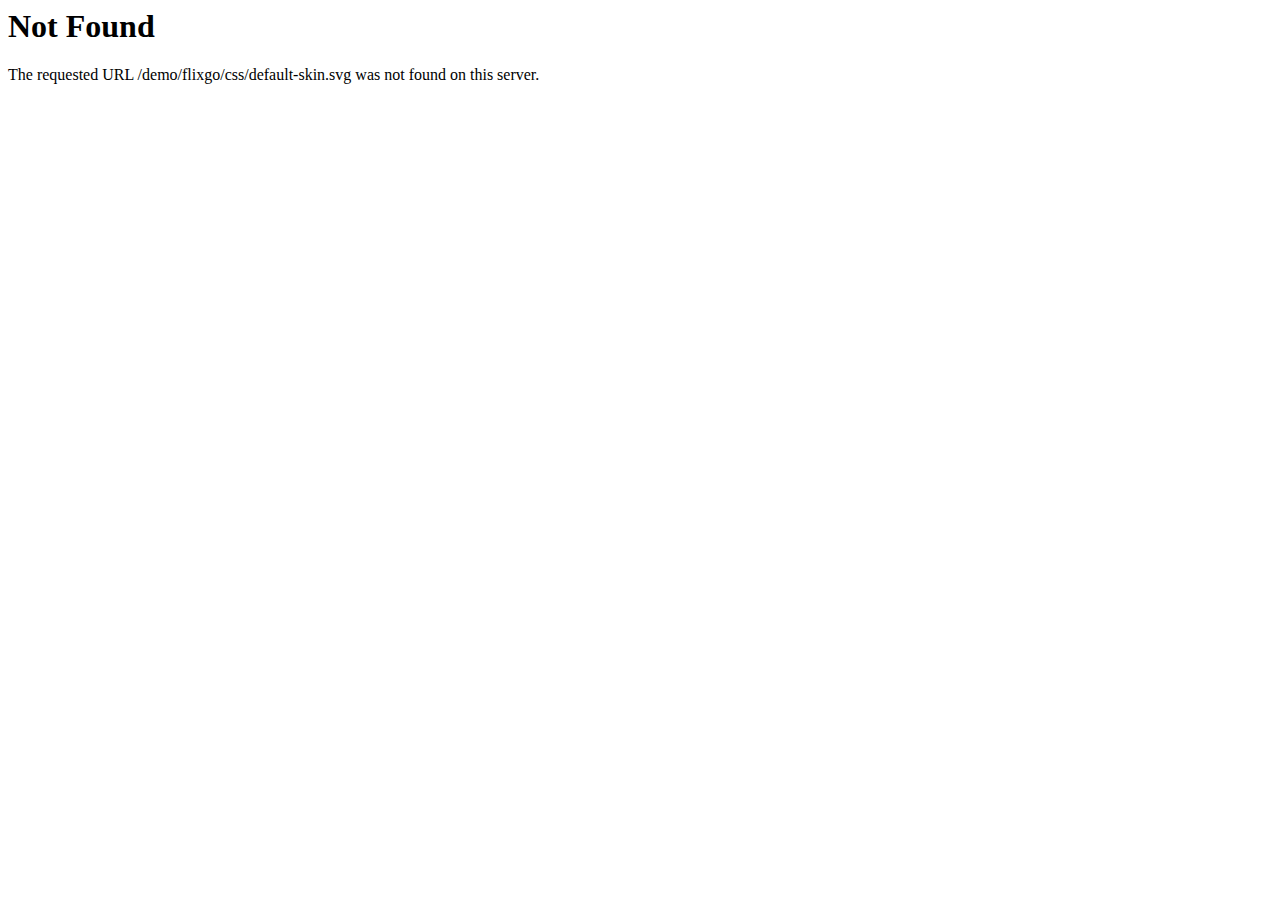
<file: css/default-skin-2.html>
<!DOCTYPE HTML PUBLIC "-//IETF//DTD HTML 2.0//EN">
<html><head>
<title>404 Not Found</title>
</head><body>
<h1>Not Found</h1>
<p>The requested URL /demo/flixgo/css/default-skin.svg was not found on this server.</p>
</body></html>
</file>
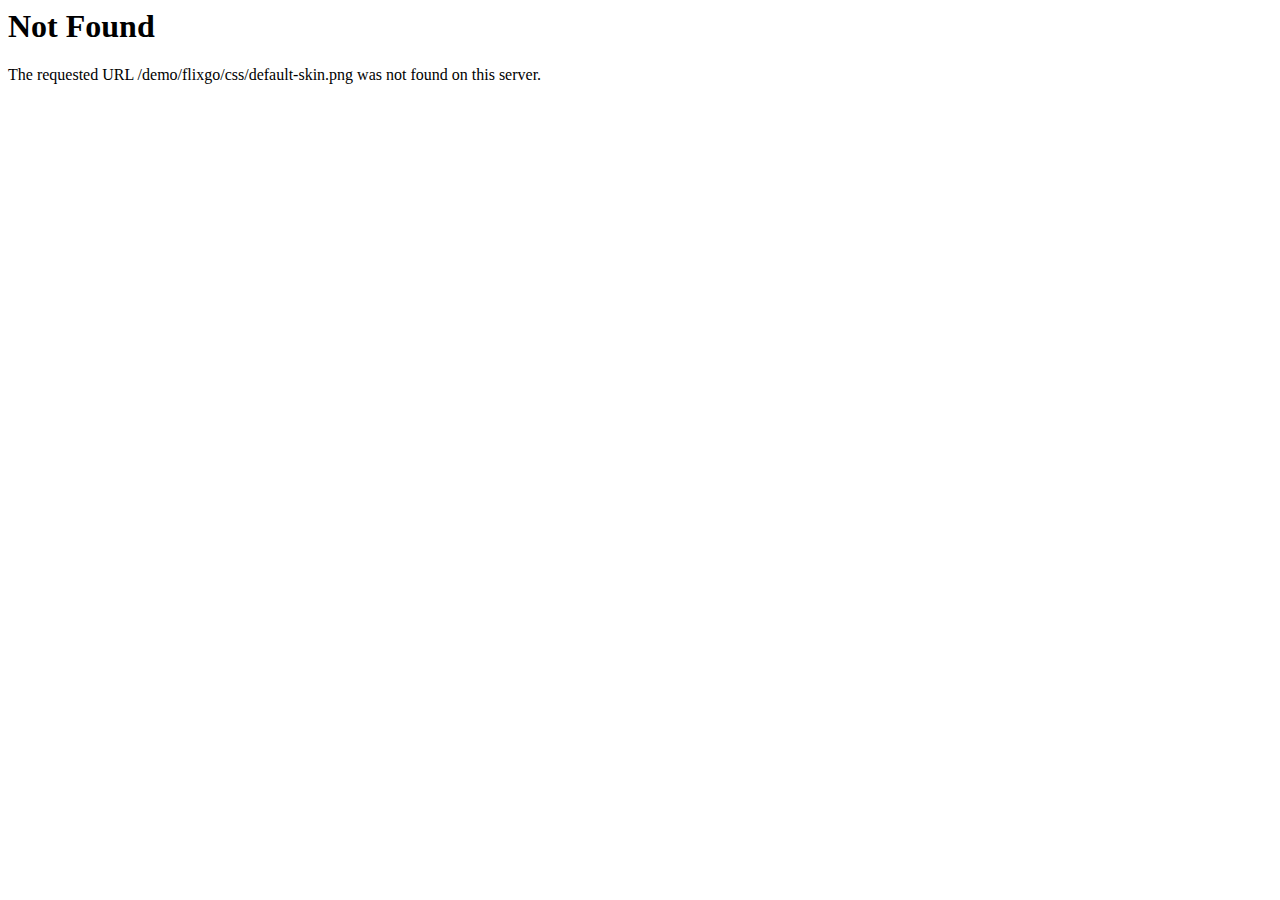
<file: css/default-skin.html>
<!DOCTYPE HTML PUBLIC "-//IETF//DTD HTML 2.0//EN">
<html><head>
<title>404 Not Found</title>
</head><body>
<h1>Not Found</h1>
<p>The requested URL /demo/flixgo/css/default-skin.png was not found on this server.</p>
</body></html>
</file>
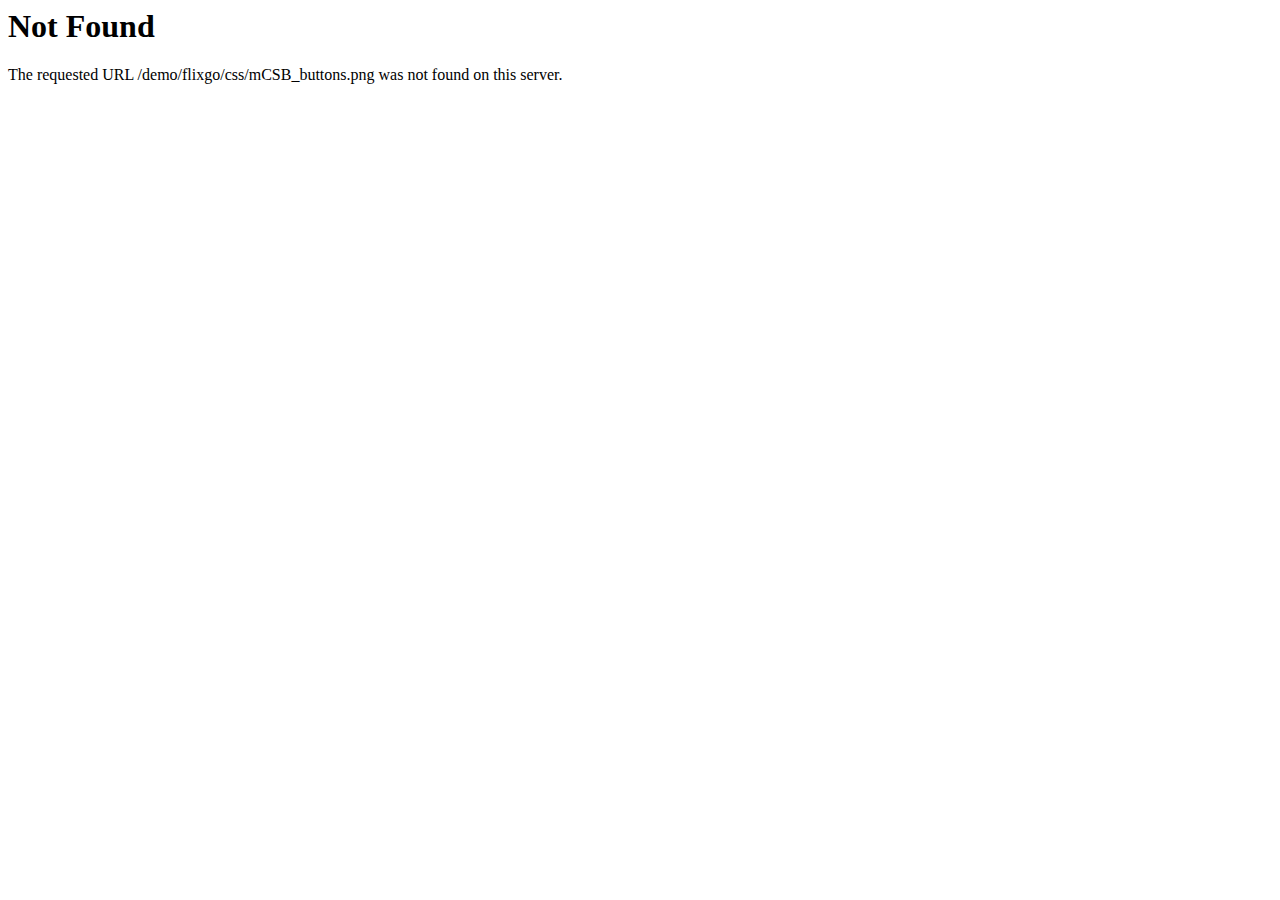
<file: css/mCSB_buttons.html>
<!DOCTYPE HTML PUBLIC "-//IETF//DTD HTML 2.0//EN">
<html><head>
<title>404 Not Found</title>
</head><body>
<h1>Not Found</h1>
<p>The requested URL /demo/flixgo/css/mCSB_buttons.png was not found on this server.</p>
</body></html>
</file>
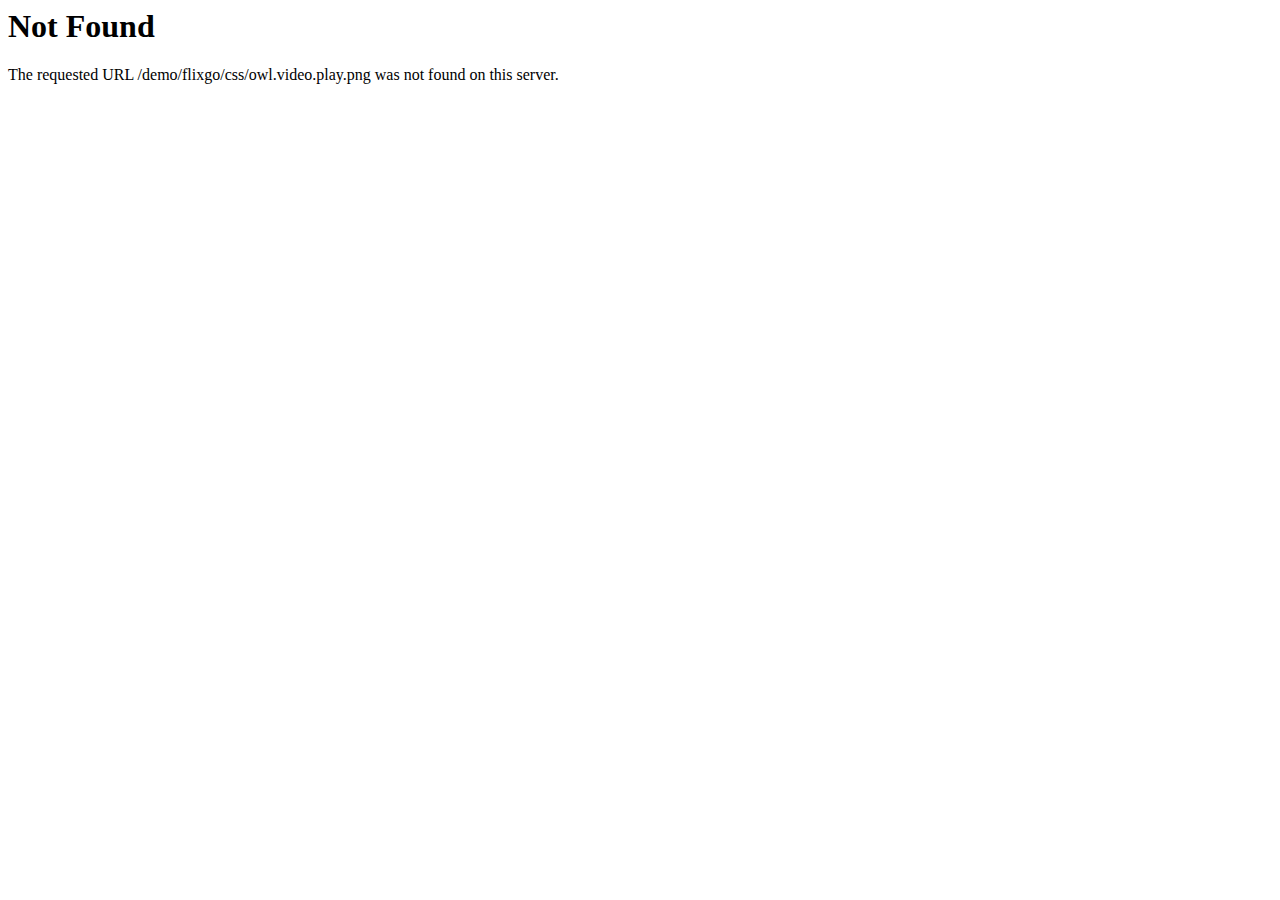
<file: css/owl.video.play.html>
<!DOCTYPE HTML PUBLIC "-//IETF//DTD HTML 2.0//EN">
<html><head>
<title>404 Not Found</title>
</head><body>
<h1>Not Found</h1>
<p>The requested URL /demo/flixgo/css/owl.video.play.png was not found on this server.</p>
</body></html>
</file>
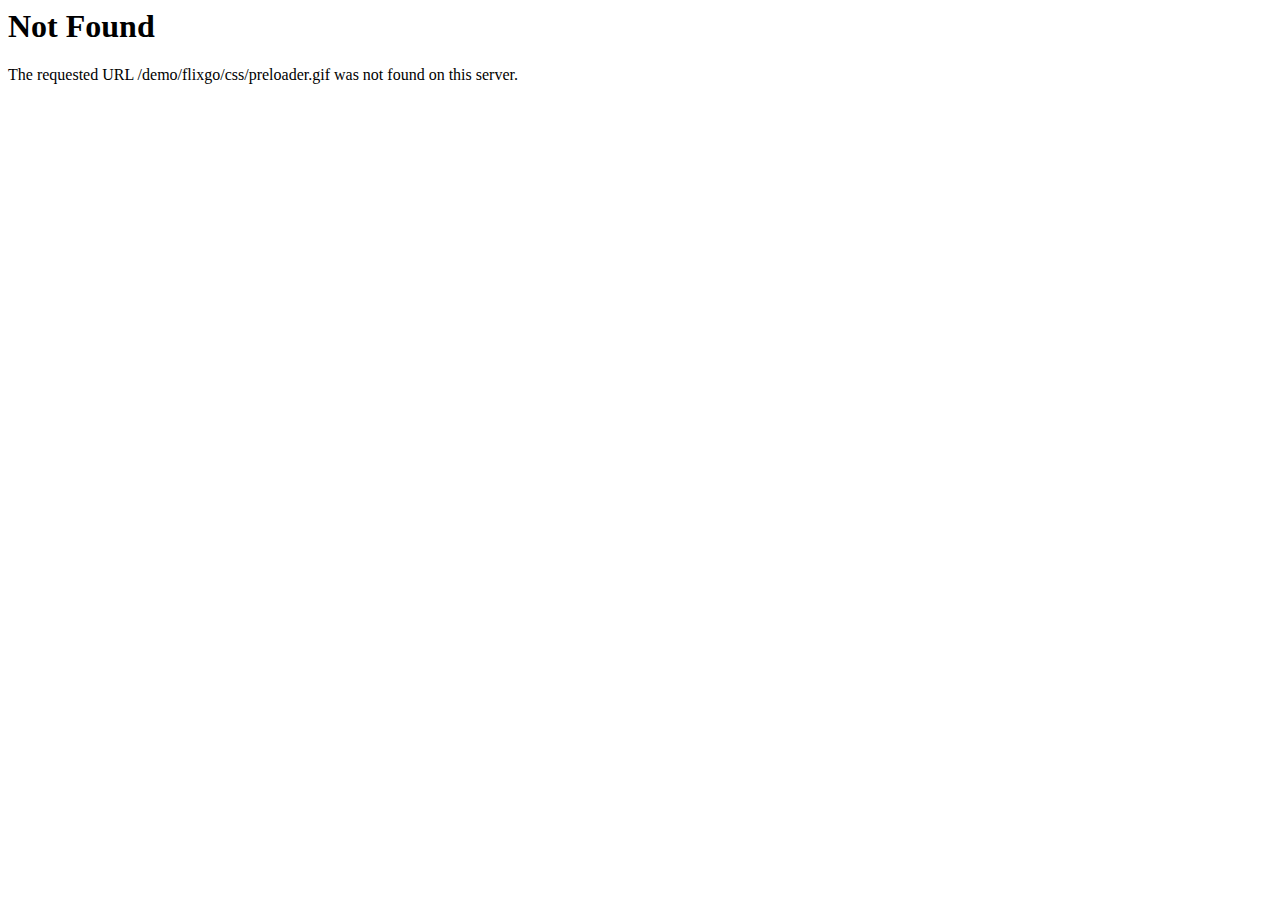
<file: css/preloader.html>
<!DOCTYPE HTML PUBLIC "-//IETF//DTD HTML 2.0//EN">
<html><head>
<title>404 Not Found</title>
</head><body>
<h1>Not Found</h1>
<p>The requested URL /demo/flixgo/css/preloader.gif was not found on this server.</p>
</body></html>
</file>
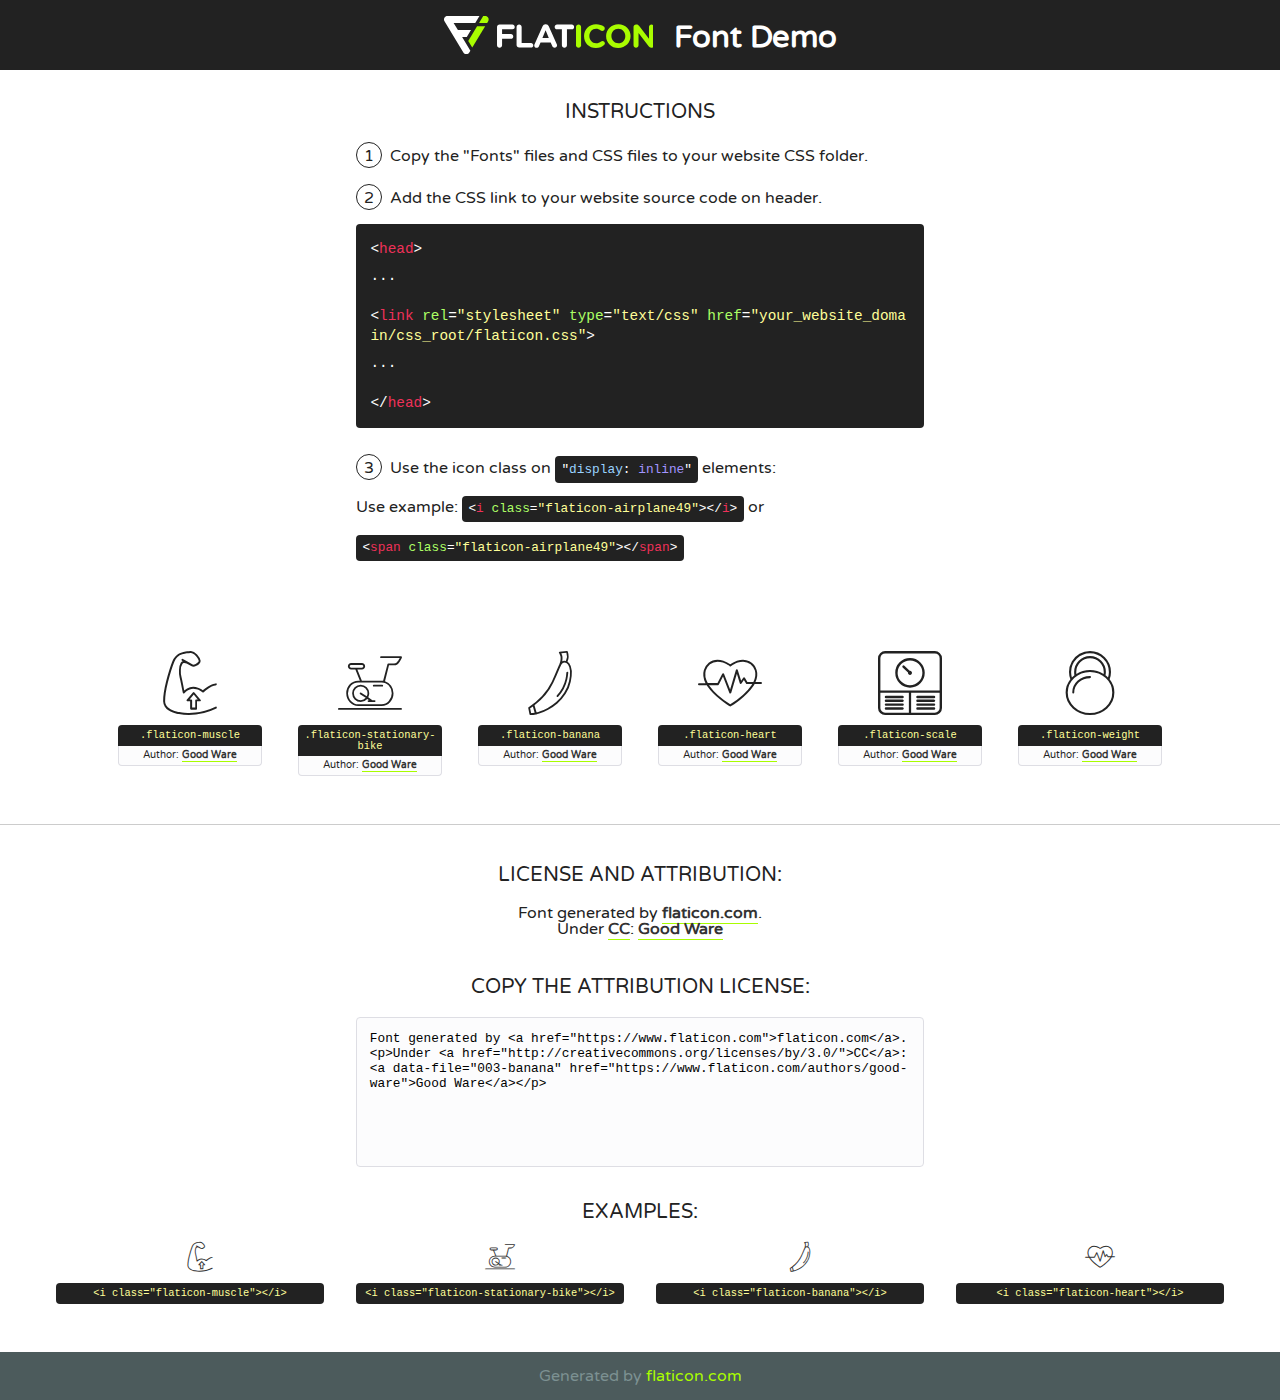
<file: fonts/flaticon/font/flaticon.html>
<!DOCTYPE html>
<!--
  Flaticon icon font: Flaticon
  Creation date: 03/06/2019 10:47
-->
<html>
<!DOCTYPE html>
<html>

<head>
    <title>Flaticon WebFont</title>
    <link href="http://fonts.googleapis.com/css?family=Varela+Round" rel="stylesheet" type="text/css" />
    <link rel="stylesheet" type="text/css" href="flaticon.css">
    <meta charset="UTF-8">
    <style>
    html, body, div, span, applet, object, iframe,
    h1, h2, h3, h4, h5, h6, p, blockquote, pre,
    a, abbr, acronym, address, big, cite, code,
    del, dfn, em, img, ins, kbd, q, s, samp,
    small, strike, strong, sub, sup, tt, var,
    b, u, i, center,
    dl, dt, dd, ol, ul, li,
    fieldset, form, label, legend,
    table, caption, tbody, tfoot, thead, tr, th, td,
    article, aside, canvas, details, embed, 
    figure, figcaption, footer, header, hgroup, 
    menu, nav, output, ruby, section, summary,
    time, mark, audio, video {
        margin: 0;
        padding: 0;
        border: 0;
        font-size: 100%;
        font: inherit;
        vertical-align: baseline;
    }
    /* HTML5 display-role reset for older browsers */
    article, aside, details, figcaption, figure, 
    footer, header, hgroup, menu, nav, section {
        display: block;
    }
    body {
        line-height: 1;
    }
    ol, ul {
        list-style: none;
    }
    blockquote, q {
        quotes: none;
    }
    blockquote:before, blockquote:after,
    q:before, q:after {
        content: '';
        content: none;
    }
    table {
        border-collapse: collapse;
        border-spacing: 0;
    }
    body {
        font-family: 'Varela Round', Helvetica, Arial, sans-serif;
        font-size: 16px;
        color: #222;
    }
    a {
        color: #333;
        border-bottom: 1px solid #a9fd00;
        font-weight: bold;
        text-decoration: none;
    }
    * {
        -moz-box-sizing: border-box;
        -webkit-box-sizing: border-box;
        box-sizing: border-box;
        margin: 0;
        padding: 0;
    }
    [class^="flaticon-"]:before, [class*=" flaticon-"]:before, [class^="flaticon-"]:after, [class*=" flaticon-"]:after {
        font-family: Flaticon;
        font-size: 30px;
        font-style: normal;
        margin-left: 20px;
        color: #333;
    }
    .wrapper {
        max-width: 600px;
        margin: auto;
        padding: 0 1em;
    }
    .title {
        font-size: 1.25em;
        text-align: center;
        margin-bottom: 1em;
        text-transform: uppercase;
    }
    header {
        text-align: center;
        background-color: #222;
        color: #fff;
        padding: 1em;
    }
    header .logo {
        width: 210px;
        height: 38px;
        display: inline-block;
        vertical-align: middle;
        margin-right: 1em;
        border: none;
    }
    header strong {
        font-size: 1.95em;
        font-weight: bold;
        vertical-align: middle;
        margin-top: 5px;
        display: inline-block;
    }
    .demo {
        margin: 2em auto;
        line-height: 1.25em;
    }
    .demo ul li {
        margin-bottom: 1em;
    }
    .demo ul li .num {
        color: #222;
        border-radius: 20px;
        display: inline-block;
        width: 26px;
        padding: 3px;
        height: 26px;
        text-align: center;
        margin-right: 0.5em;
        border: 1px solid #222;
    }
    .demo ul li code {
        background-color: #222;
        border-radius: 4px;
        padding: 0.25em 0.5em;
        display: inline-block;
        color: #fff;
        font-family: Consolas,Monaco,Lucida Console,Liberation Mono,DejaVu Sans Mono,Bitstream Vera Sans Mono,Courier New, monospace;
        font-weight: lighter;
        margin-top: 1em;
        font-size: 0.8em;
        word-break: break-all;
    }
    .demo ul li code.big {
        padding: 1em;
        font-size: 0.9em;
    }
    .demo ul li code .red {
        color: #EF3159;
    }
    .demo ul li code .green {
        color: #ACFF65;
    }
    .demo ul li code .yellow {
        color: #FFFF99;
    }
    .demo ul li code .blue {
        color: #99D3FF;
    }
    .demo ul li code .purple {
        color: #A295FF;
    }
    .demo ul li code .dots {
        margin-top: 0.5em;
        display: block;
    }
    #glyphs {
        border-bottom: 1px solid #ccc;
        padding: 2em 0;
        text-align: center;
    }
    .glyph {
        display: inline-block;
        width: 9em;
        margin: 1em;
        text-align: center;
        vertical-align: top;
        background: #FFF;
    }
    .glyph .glyph-icon {
        padding: 10px;
        display: block;
        font-family:"Flaticon";
        font-size: 64px;
        line-height: 1;
    }
    .glyph .glyph-icon:before {
        font-size: 64px;
        color: #222;
        margin-left: 0;
    }
    .class-name {
        font-size: 0.65em;
        background-color: #222;
        color: #fff;
        border-radius: 4px 4px 0 0;
        padding: 0.5em;
        color: #FFFF99;
        font-family: Consolas,Monaco,Lucida Console,Liberation Mono,DejaVu Sans Mono,Bitstream Vera Sans Mono,Courier New, monospace;
    }
    .author-name {
        font-size: 0.6em;
        background-color: #fcfcfd;
        border: 1px solid #DEDEE4;
        border-top: 0;
        border-radius: 0 0 4px 4px;
        padding: 0.5em;
    }
    .class-name:last-child {
        font-size: 10px;
        color:#888;
    }
    .class-name:last-child a {
        font-size: 10px;
        color:#555;
    }
    .class-name:last-child a:hover {
        color:#a9fd00;
    }
    .glyph > input {
        display: block;
        width: 100px;
        margin: 5px auto;
        text-align: center;
        font-size: 12px;
        cursor: text;
    }
    .glyph > input.icon-input {
        font-family:"Flaticon";
        font-size: 16px;
        margin-bottom: 10px;
    }
    .attribution .title {
        margin-top: 2em;
    }
    .attribution textarea {
        background-color: #fcfcfd;
        padding: 1em;
        border: none;
        box-shadow: none;
        border: 1px solid #DEDEE4;
        border-radius: 4px;
        resize: none;
        width: 100%;
        height: 150px;
        font-size: 0.8em;
        font-family: Consolas,Monaco,Lucida Console,Liberation Mono,DejaVu Sans Mono,Bitstream Vera Sans Mono,Courier New, monospace;
        -webkit-appearance: none;
    }
    .iconsuse {
        margin: 2em auto;
        text-align: center;
        max-width: 1200px;
    }
    .iconsuse:after {
        content: '';
        display: table;
        clear: both;
    }
    .iconsuse .image {
        float: left;
        width: 25%;
        padding: 0 1em;
    }
    .iconsuse .image p {
        margin-bottom: 1em;
    }
    .iconsuse .image span {
        display: block;
        font-size: 0.65em;
        background-color: #222;
        color: #fff;
        border-radius: 4px;
        padding: 0.5em;
        color: #FFFF99;
        margin-top: 1em;
        font-family: Consolas,Monaco,Lucida Console,Liberation Mono,DejaVu Sans Mono,Bitstream Vera Sans Mono,Courier New, monospace;
    }
    #footer {
        text-align: center;
        background-color: #4C5B5C;
        color: #7c9192;
        padding: 1em;
    }
    #footer a {
        border: none;
        color: #a9fd00;
        font-weight: normal;
    }
    @media (max-width: 960px) {
        .iconsuse .image {
            width: 50%;
        }
    }
    @media (max-width: 560px) {
        .iconsuse .image {
            width: 100%;
        }
    }
    </style>
</head>

<body class="characters-off">

    <header>
        <a href="https://www.flaticon.com" target="_blank" class="logo">
            <svg version="1.1" xmlns="http://www.w3.org/2000/svg" xmlns:xlink="http://www.w3.org/1999/xlink" xmlns:a="http://ns.adobe.com/AdobeSVGViewerExtensions/3.0/" viewBox="0 0 560.875 102.036" enable-background="new 0 0 560.875 102.036" xml:space="preserve">
                <defs>
                </defs>
                <g>
                    <g class="letters">
                        <path fill="#ffffff" d="M141.596,29.675c0-3.777,2.985-6.767,6.764-6.767h34.438c3.426,0,6.15,2.728,6.15,6.15
                        c0,3.43-2.724,6.149-6.15,6.149h-27.674v13.091h23.719c3.429,0,6.151,2.724,6.151,6.15c0,3.43-2.723,6.149-6.151,6.149h-23.719
                        v17.574c0,3.773-2.986,6.761-6.764,6.761c-3.779,0-6.764-2.989-6.764-6.761V29.675z"></path>
                        <path fill="#ffffff" d="M193.844,29.149c0-3.781,2.985-6.767,6.764-6.767c3.776,0,6.763,2.985,6.763,6.767v42.957h25.039
                        c3.426,0,6.149,2.726,6.149,6.153c0,3.425-2.723,6.15-6.149,6.15h-31.802c-3.779,0-6.764-2.986-6.764-6.768V29.149z"></path>
                        <path fill="#ffffff" d="M241.891,75.71l21.438-48.407c1.492-3.341,4.215-5.357,7.906-5.357h0.792
                        c3.686,0,6.323,2.017,7.815,5.357l21.439,48.407c0.436,0.967,0.701,1.845,0.701,2.723c0,3.602-2.809,6.501-6.414,6.501
                        c-3.161,0-5.269-1.845-6.499-4.655l-4.132-9.661h-27.059l-4.301,10.102c-1.144,2.631-3.426,4.214-6.237,4.214
                        c-3.517,0-6.24-2.81-6.24-6.325C241.1,77.64,241.451,76.677,241.891,75.71z M279.932,58.666l-8.521-20.297l-8.526,20.297H279.932
                        z"></path>
                        <path fill="#ffffff" d="M314.864,35.387H301.86c-3.429,0-6.239-2.813-6.239-6.238c0-3.429,2.811-6.24,6.239-6.24h39.533
                        c3.426,0,6.237,2.811,6.237,6.24c0,3.425-2.811,6.238-6.237,6.238h-13.001v42.785c0,3.773-2.99,6.761-6.764,6.761
                        c-3.779,0-6.764-2.989-6.764-6.761V35.387z"></path>
                        <path fill="#A9FD00" d="M352.615,29.149c0-3.781,2.985-6.767,6.767-6.767c3.774,0,6.761,2.985,6.761,6.767v49.024
                        c0,3.773-2.987,6.761-6.761,6.761c-3.781,0-6.767-2.989-6.767-6.761V29.149z"></path>
                        <path fill="#A9FD00" d="M374.132,53.836v-0.179c0-17.481,13.178-31.801,32.065-31.801c9.22,0,15.459,2.458,20.557,6.238
                        c1.402,1.054,2.637,2.985,2.637,5.357c0,3.692-2.985,6.59-6.681,6.59c-1.845,0-3.071-0.702-4.044-1.319
                        c-3.776-2.813-7.729-4.393-12.562-4.393c-10.364,0-17.831,8.611-17.831,19.154v0.173c0,10.542,7.291,19.329,17.831,19.329
                        c5.715,0,9.492-1.756,13.359-4.834c1.049-0.874,2.458-1.491,4.039-1.491c3.429,0,6.325,2.813,6.325,6.236
                        c0,2.106-1.056,3.78-2.282,4.834c-5.539,4.834-12.036,7.733-21.878,7.733C387.572,85.464,374.132,71.493,374.132,53.836z"></path>
                        <path fill="#A9FD00" d="M433.009,53.836v-0.179c0-17.481,13.79-31.801,32.766-31.801c18.981,0,32.592,14.143,32.592,31.628v0.173
                        c0,17.483-13.785,31.807-32.769,31.807C446.625,85.464,433.009,71.32,433.009,53.836z M484.224,53.836v-0.179
                        c0-10.539-7.725-19.326-18.626-19.326c-10.893,0-18.449,8.611-18.449,19.154v0.173c0,10.542,7.73,19.329,18.626,19.329
                        C476.676,72.986,484.224,64.378,484.224,53.836z"></path>
                        <path fill="#A9FD00" d="M506.233,29.321c0-3.774,2.99-6.763,6.767-6.763h1.401c3.252,0,5.183,1.583,7.029,3.953l26.093,34.265
                        V29.059c0-3.692,2.99-6.677,6.681-6.677c3.683,0,6.671,2.985,6.671,6.677v48.934c0,3.78-2.987,6.765-6.764,6.765h-0.436
                        c-3.257,0-5.188-1.581-7.034-3.953l-27.056-35.492v32.944c0,3.687-2.985,6.676-6.678,6.676c-3.683,0-6.673-2.989-6.673-6.676
                        V29.321z"></path>
                    </g>
                    <g class="insignia">
                        <path fill="#ffffff" d="M48.372,56.137h12.517l11.156-18.537H37.186L25.688,18.539h57.825L94.668,0H9.271
                        C5.925,0,2.842,1.801,1.198,4.716c-1.644,2.907-1.593,6.482,0.134,9.343l50.38,83.501c1.678,2.781,4.689,4.476,7.938,4.476
                        c3.246,0,6.257-1.695,7.935-4.476l2.898-4.804L48.372,56.137z"></path>
                        <g class="i">
                            <path fill="#A9FD00" d="M93.575,18.539h0.031v0.004l21.652,0.004l2.705-4.488c1.727-2.861,1.778-6.436,0.133-9.343
                            C116.454,1.801,113.371,0,110.026,0h-5.294L93.575,18.539z"></path>
                            <polygon fill="#A9FD00" points="88.291,27.356 64.725,66.486 75.519,84.404 109.942,27.356"></polygon>
                        </g>
                    </g>
                </g>
            </svg>
        </a>
        <strong>Font Demo</strong>
    </header>


    <section class="demo wrapper">

        <p class="title">Instructions</p>

        <ul>
            <li>
                <span class="num">1</span>Copy the "Fonts" files and CSS files to your website CSS folder.
            </li>
            <li>
                <span class="num">2</span>Add the CSS link to your website source code on header.
                <code class="big">
                    &lt;<span class="red">head</span>&gt;
                    <br/><span class="dots">...</span>
                    <br/>&lt;<span class="red">link</span> <span class="green">rel</span>=<span class="yellow">"stylesheet"</span> <span class="green">type</span>=<span class="yellow">"text/css"</span> <span class="green">href</span>=<span class="yellow">"your_website_domain/css_root/flaticon.css"</span>&gt;
                    <br/><span class="dots">...</span>
                    <br/>&lt;/<span class="red">head</span>&gt;
                </code>
            </li>

            <li>
                <p>
                    <span class="num">3</span>Use the icon class on <code>"<span class="blue">display</span>:<span class="purple"> inline</span>"</code> elements:
                    <br />
                    Use example: <code>&lt;<span class="red">i</span> <span class="green">class</span>=<span class="yellow">&quot;flaticon-airplane49&quot;</span>&gt;&lt;/<span class="red">i</span>&gt;</code> or <code>&lt;<span class="red">span</span> <span class="green">class</span>=<span class="yellow">&quot;flaticon-airplane49&quot;</span>&gt;&lt;/<span class="red">span</span>&gt;</code>
            </li>
        </ul>

    </section>




   <section id="glyphs">          
    
      
        <div class="glyph"><div class="glyph-icon flaticon-muscle"></div>
            <div class="class-name">.flaticon-muscle</div>
            <div class="author-name">Author: <a data-file="001-muscle" href="https://www.flaticon.com/authors/good-ware">Good Ware</a> </div> 
        </div>        
        
        <div class="glyph"><div class="glyph-icon flaticon-stationary-bike"></div>
            <div class="class-name">.flaticon-stationary-bike</div>
            <div class="author-name">Author: <a data-file="002-stationary-bike" href="https://www.flaticon.com/authors/good-ware">Good Ware</a> </div> 
        </div>        
        
        <div class="glyph"><div class="glyph-icon flaticon-banana"></div>
            <div class="class-name">.flaticon-banana</div>
            <div class="author-name">Author: <a data-file="003-banana" href="https://www.flaticon.com/authors/good-ware">Good Ware</a> </div> 
        </div>        
        
        <div class="glyph"><div class="glyph-icon flaticon-heart"></div>
            <div class="class-name">.flaticon-heart</div>
            <div class="author-name">Author: <a data-file="004-heart" href="https://www.flaticon.com/authors/good-ware">Good Ware</a> </div> 
        </div>        
        
        <div class="glyph"><div class="glyph-icon flaticon-scale"></div>
            <div class="class-name">.flaticon-scale</div>
            <div class="author-name">Author: <a data-file="005-scale" href="https://www.flaticon.com/authors/good-ware">Good Ware</a> </div> 
        </div>        
        
        <div class="glyph"><div class="glyph-icon flaticon-weight"></div>
            <div class="class-name">.flaticon-weight</div>
            <div class="author-name">Author: <a data-file="006-weight" href="https://www.flaticon.com/authors/good-ware">Good Ware</a> </div> 
        </div>        
        

    </section>



    <section class="attribution wrapper"   style="text-align:center;">

      <div class="title">License and attribution:</div><div class="attrDiv">Font generated by <a href="https://www.flaticon.com">flaticon.com</a>. <div><p>Under <a href="http://creativecommons.org/licenses/by/3.0/">CC</a>: <a data-file="003-banana" href="https://www.flaticon.com/authors/good-ware">Good Ware</a></p>  </div>
      </div>
      <div class="title">Copy the Attribution License:</div>

    <textarea onclick="this.focus();this.select();">Font generated by &lt;a href=&quot;https://www.flaticon.com&quot;&gt;flaticon.com&lt;/a&gt;. <p>Under <a href="http://creativecommons.org/licenses/by/3.0/">CC</a>: <a data-file="003-banana" href="https://www.flaticon.com/authors/good-ware">Good Ware</a></p>  
     </textarea>

    </section>

    <section class="iconsuse">

          <div class="title">Examples:</div>            
             
            <div class="image">
                <p>
                    <i class="glyph-icon flaticon-muscle"></i> 
                    <span>&lt;i class=&quot;flaticon-muscle&quot;&gt;&lt;/i&gt;</span>
                </p>
            </div>
            
            <div class="image">
                <p>
                    <i class="glyph-icon flaticon-stationary-bike"></i> 
                    <span>&lt;i class=&quot;flaticon-stationary-bike&quot;&gt;&lt;/i&gt;</span>
                </p>
            </div>
            
            <div class="image">
                <p>
                    <i class="glyph-icon flaticon-banana"></i> 
                    <span>&lt;i class=&quot;flaticon-banana&quot;&gt;&lt;/i&gt;</span>
                </p>
            </div>
            
            <div class="image">
                <p>
                    <i class="glyph-icon flaticon-heart"></i> 
                    <span>&lt;i class=&quot;flaticon-heart&quot;&gt;&lt;/i&gt;</span>
                </p>
            </div>
                       
        </div>
                            
    </section>

<div id="footer">
    <div>Generated by <a href="https://www.flaticon.com">flaticon.com</a>
    </div>
</div>



</body>
</html>
</file>
<file: fonts/flaticon/font/flaticon.css>
/*
  	Flaticon icon font: Flaticon
  	Creation date: 03/06/2019 10:47
  	*/

@font-face {
  font-family: "Flaticon";
  src: url("./Flaticon.eot");
  src: url("./Flaticon.eot?#iefix") format("embedded-opentype"),
       url("./Flaticon.woff2") format("woff2"),
       url("./Flaticon.woff") format("woff"),
       url("./Flaticon.ttf") format("truetype"),
       url("./Flaticon.svg#Flaticon") format("svg");
  font-weight: normal;
  font-style: normal;
}

@media screen and (-webkit-min-device-pixel-ratio:0) {
  @font-face {
    font-family: "Flaticon";
    src: url("./Flaticon.svg#Flaticon") format("svg");
  }
}

[class^="flaticon-"]:before, [class*=" flaticon-"]:before,
[class^="flaticon-"]:after, [class*=" flaticon-"]:after {   
  font-family: Flaticon;
        font-family: "Flaticon";
  font-style: normal;
  font-weight: normal;
  font-variant: normal;
  line-height: 1;
  text-decoration: inherit;
  text-rendering: optimizeLegibility;
  text-transform: none;
  -moz-osx-font-smoothing: grayscale;
  -webkit-font-smoothing: antialiased;
  font-smoothing: antialiased;
}

.flaticon-muscle:before { content: "\f100"; }
.flaticon-stationary-bike:before { content: "\f101"; }
.flaticon-banana:before { content: "\f102"; }
.flaticon-heart:before { content: "\f103"; }
.flaticon-scale:before { content: "\f104"; }
.flaticon-weight:before { content: "\f105"; }
</file>
